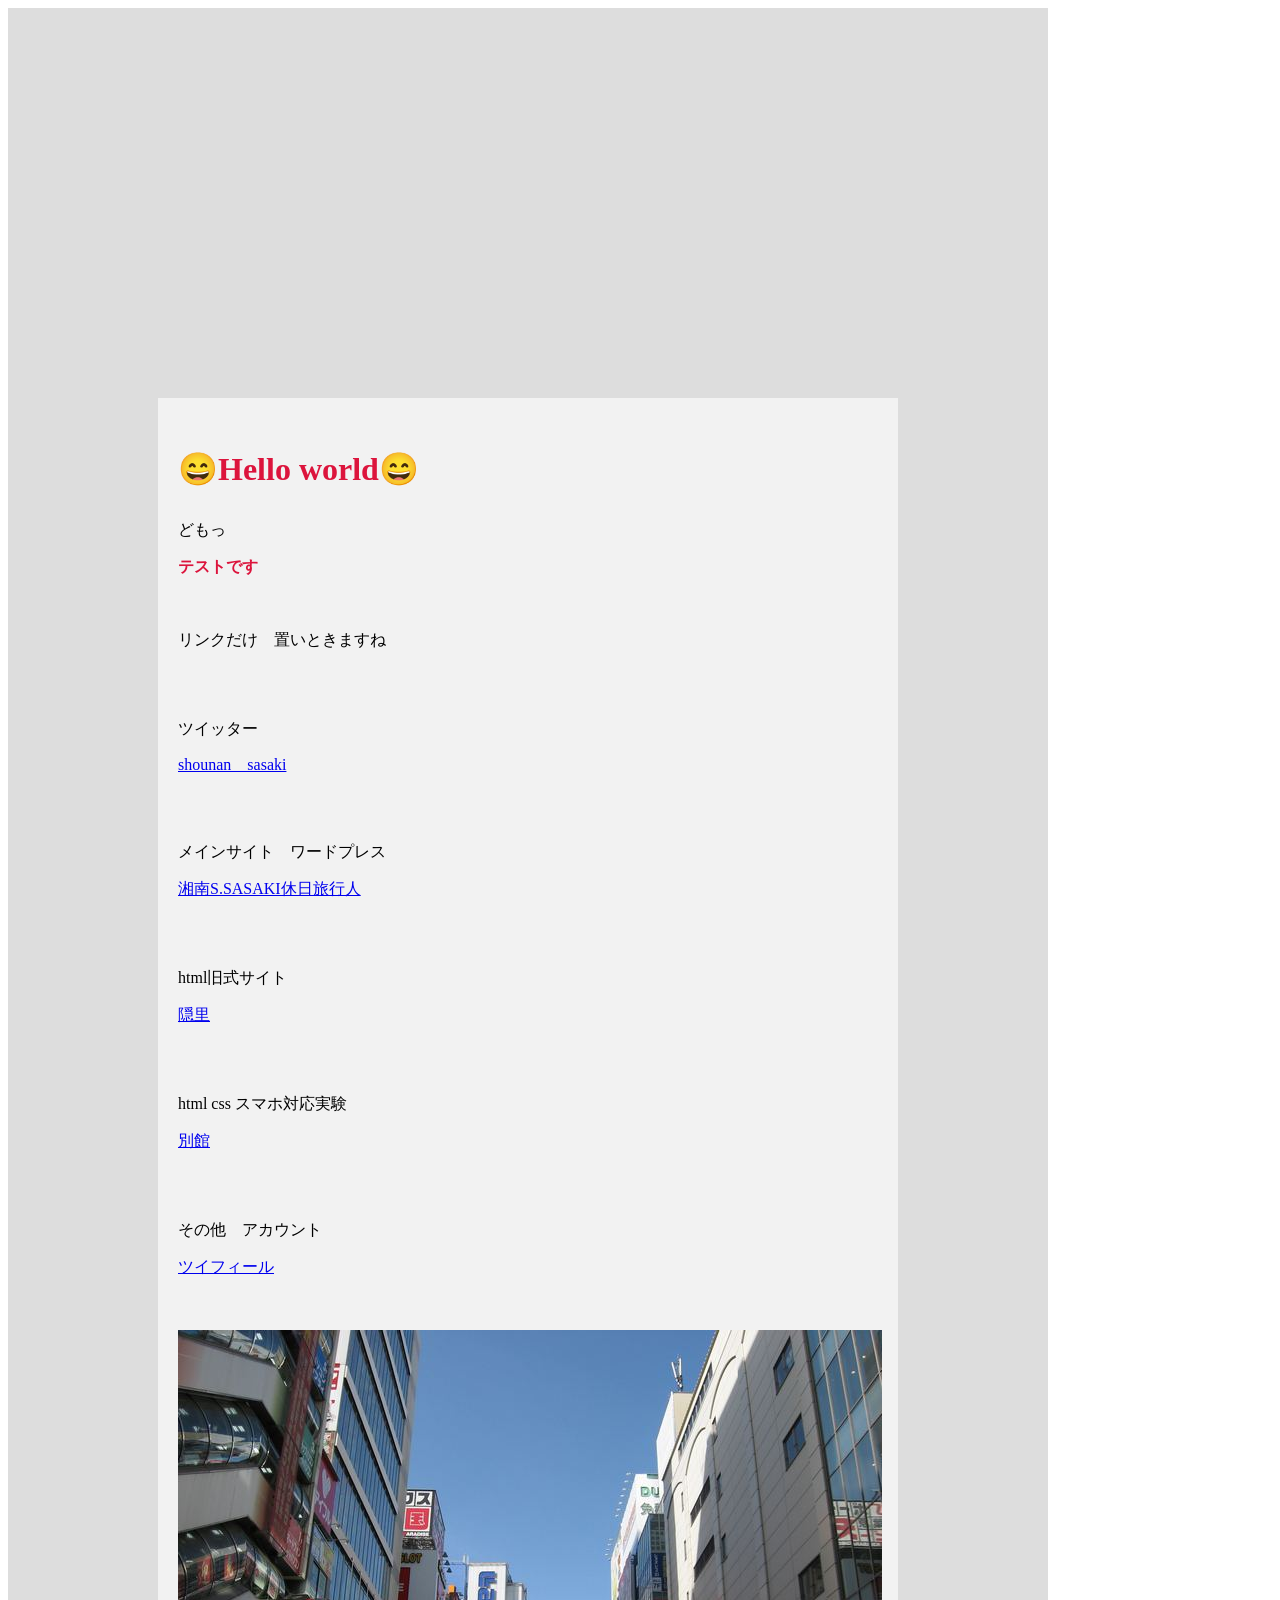
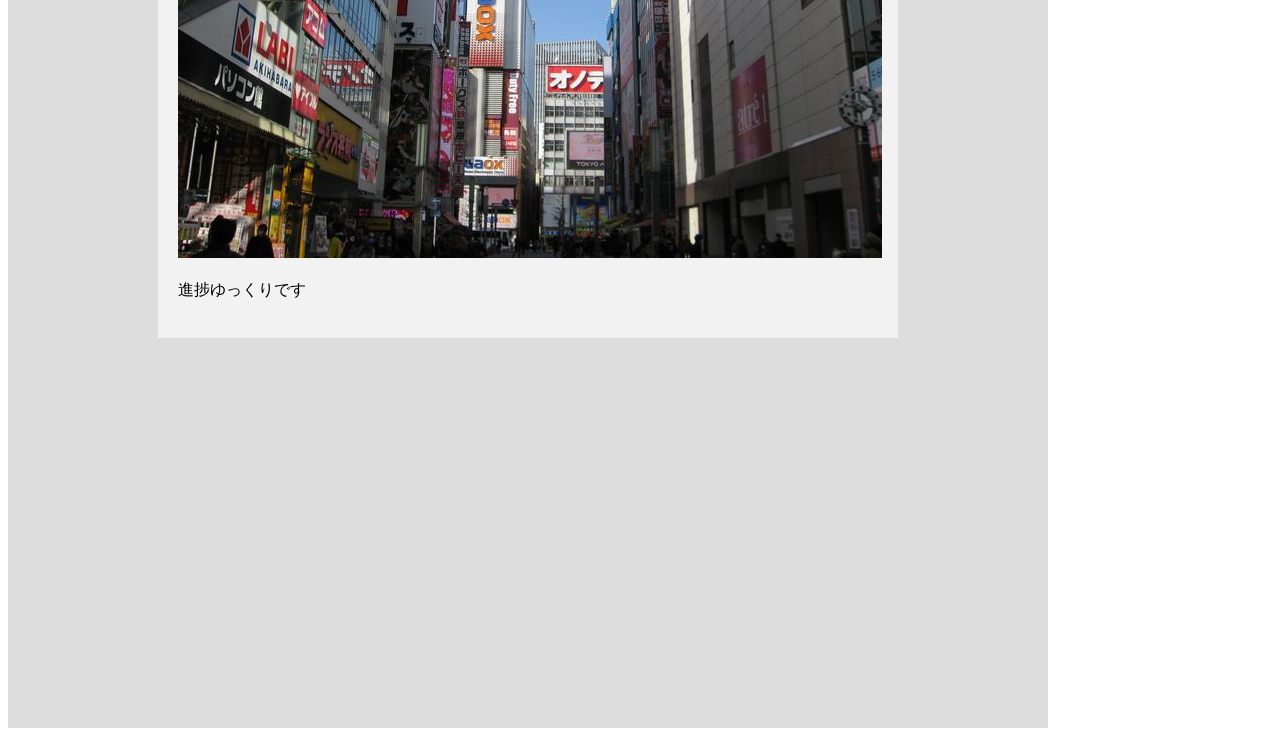
<file: index.html>
<!DOCTYPE html>
<html>
<head>
<meta charset="utf-8">
<title>Hello world </title>
<meta name="description" content="">
<meta name="author" content="">
<meta name="viewport" content="width=device-width, initial-scale=1">
<link rel="stylesheet" href="">
<link rel="stylesheet" type="text/css" href="style.css">
<!--[if lt IE 9]>
<script src="//cdn.jsdelivr.net/html5shiv/3.7.2/html5shiv.min.js"></script>
<script src="//cdnjs.cloudflare.com/ajax/libs/respond.js/1.4.2/respond.min.js"></script>
<![endif]-->
<link rel="shortcut icon" href="">
<meta name="viewport" content="width=device-width, initial-scale=1">
  </head>
<body>

  
  <div class="centering_parent">
    <div class="centering_item">
  
  
  
<h1><p id="example2">😄️Hello world😄️</p></h1></span>

どもっ<p></p>
<p><p id="example2"><span class="bold">テストです</span><p></p>  <br> <br> 
 
  
リンクだけ　置いときますね<p></p>
<br> <br>
<p>ツイッター</p>
<p><a href="https://twitter.com/shounan__sasaki" >shounan__sasaki</a></p>
  <br> <br>
<p>メインサイト　ワードプレス
<p><a href="http://shounan1s1.wp.xdomain.jp/" name="">湘南S.SASAKI休日旅行人</a></p>
 <br> <br>
<p>html旧式サイト</p> 
<p><a href="http://shounan1s1sasaki.kakurezato.com/" name="">隠里</a></p>
 <br> <br>
<p>html css スマホ対応実験</p>
<p><a href="https://shounan2s2sasaki.web.fc2.com/" name="">別館</a></p>
 <br> <br>
<P> その他　アカウント</p>
<p><a href="http://twpf.jp/shounan__sasaki" name="">ツイフィール</a></p>
  <br> <br>
<img src="IMG_3422.JPG" width="704" height="528" alt="top_img">
 <br> <br>
進捗ゆっくりです

</div>
</div>


</body>
</html>
</file>
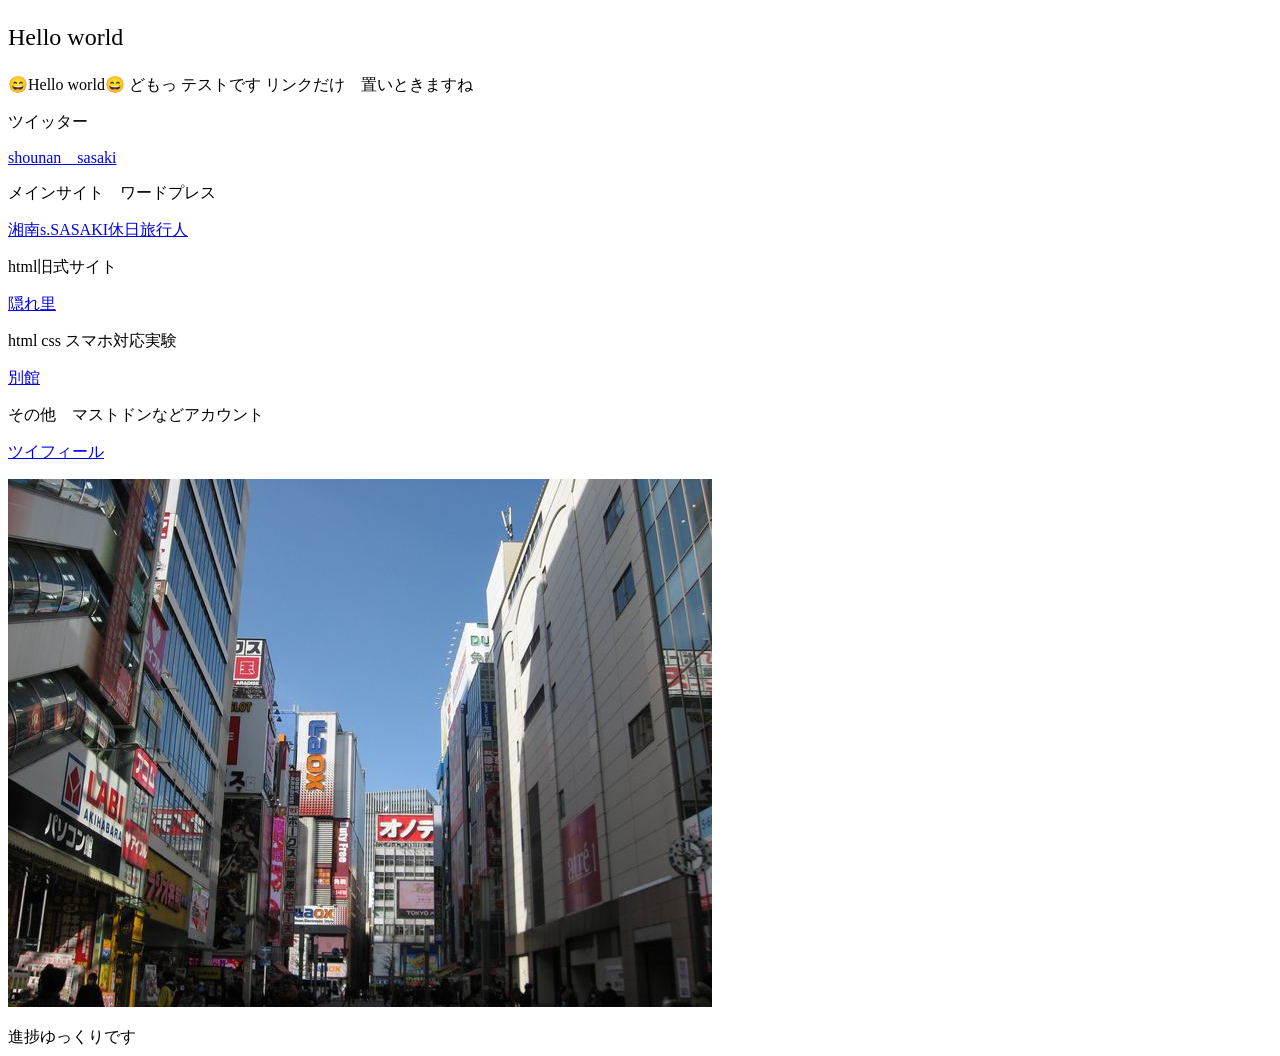
<file: indix.html>
<!DOCTYPE html>
<html>
<head>
<link rel="stylesheet" type="text/css" href="style.css">
<meta charset="utf-8" />
<title>Hello world </title>
</head>
<body>
<p class="em">Hello world </p>

😄️Hello world😄️
どもっ
テストです

リンクだけ　置いときますね

<p>ツイッター</p>
<p><a href="https://twitter.com/shounan__sasaki" >shounan__sasaki</a></p>
<p></p>
<p>メインサイト　ワードプレス
<p><a href="http://shounan1s1.wp.xdomain.jp/" name="">湘南s.SASAKI休日旅行人</a></p>
<p></p>
<p>html旧式サイト</p>
<p><a href="http://shounan1s1sasaki.kakurezato.com/" name="">隠れ里</a></p>
<p></p>
<p>html css スマホ対応実験</p>
<p><a href="https://shounan2s2sasaki.web.fc2.com/" name="">別館</a></p>
<p></p>
<P> その他　マストドンなどアカウント</p>
<p><a href="http://twpf.jp/shounan__sasaki" name="">ツイフィール</a></p>

<img src="IMG_3422.JPG" width="704" height="528" alt="top_img">
<p></p><p></p>
進捗ゆっくりです


</body>
</html>
</file>
<file: style.css>
.px {
  font-size: 15px;
}
.em {
  font-size: 1.5em;
}

#example2 {
  color: #dc143c;
}

.bold {
  font-weight:bold;
}


.centering_parent {
    padding: 20px;              /* 余白指定 */
    background-color:  #ddd;    /* 背景色指定 */
    height:2280px;              /* 高さ指定 */
    width: 1000px;               /* 幅指定 */
    position: relative;         /* 位置指定の基準点にする */
}
 
.centering_item {
   background-color: #f2f2f2;   /* 背景色指定 */
   position: absolute;          /* 位置指定 */
   padding: 20px;               /* 余白指定 */
   top:  0;                     /* 位置指定 */
   bottom:  0;                  /* 位置指定 */
   left:  0;                    /* 位置指定 */
   right:  0;                   /* 位置指定 */
   margin:  auto;               /* 中央寄せ */
   width:  700px;               /* 幅指定 */
   height: 1500px;                /* 高さ指定 */
}
</file>
